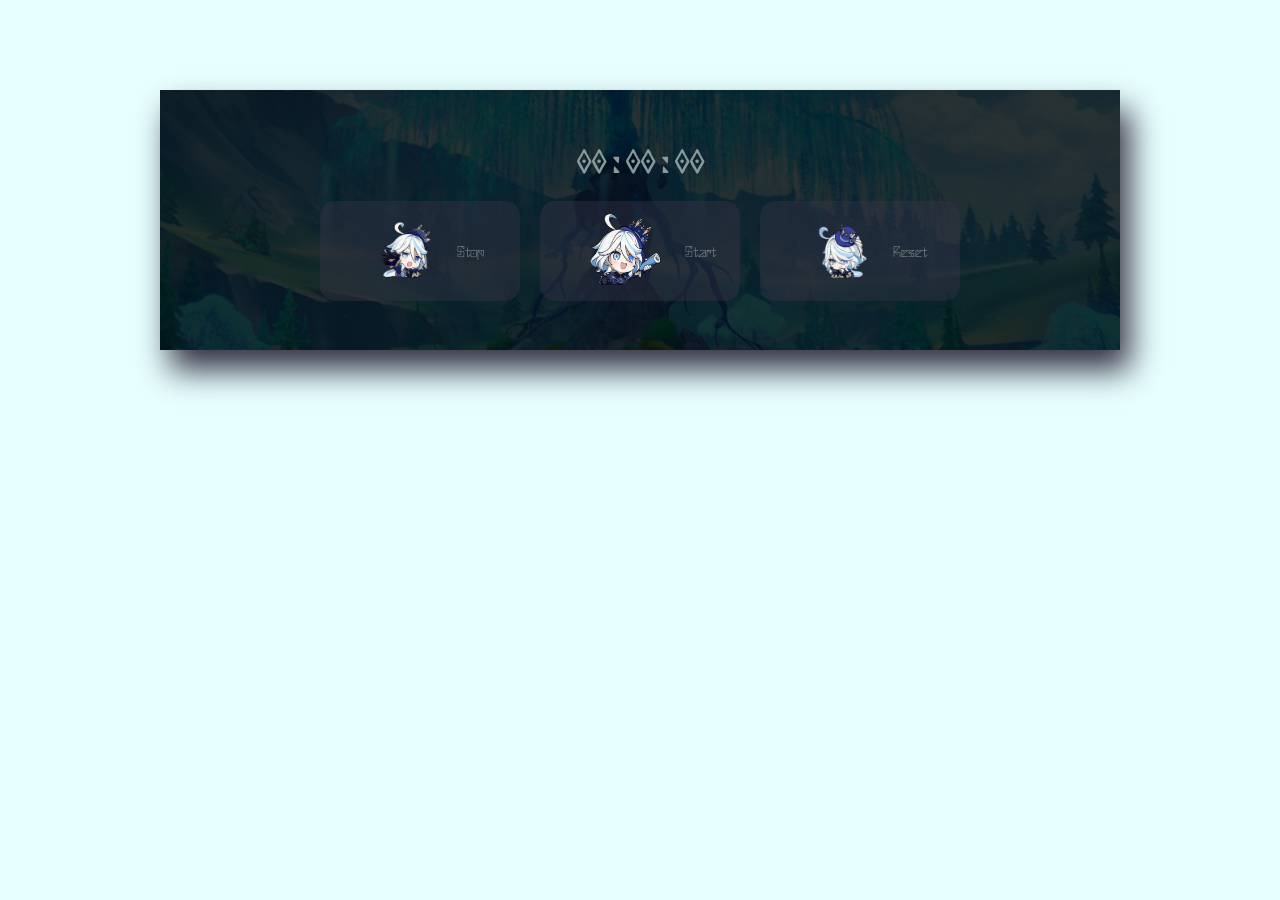
<file: index.html>
<!DOCTYPE html>
<html lang="en">
<head>
    <meta charset="UTF-8">
    <meta name="viewport" content="width=device-width, initial-scale=1.0">
    <title>Furina Stop Watch</title>
    <link rel="icon" type="images/x-icon" href="images/favicon (1).png">
    <link rel="stylesheet" href="Stop Watch.css">
</head>
<body>
    <div class="stopwatch">
        <h1 id="clock">00 : 00 : 00</h1>
        <div class="buttons">
            <div class="holographic-btn" onclick="watchStop()"><img  src="images/furina_stop-removebg-preview (1).png" alt="stop" style="width: 60px;" > <p>Stop</p> </div>
            <div class="holographic-btn" onclick="watchStart()"><img  src="images/furina_start-removebg-preview.png" alt="start"  style="width: 80px;"> <p>Start</p> </div>
            <div class="holographic-btn" onclick="watchReset()"><img  src="images/furina_restart-removebg-preview.png" alt="reset" style="width: 60px;" > <p>Reset</p> </div>
        </div>

    </div>

    <script src="Stop Watch.js"></script>
    
</body>
</html>
</file>
<file: Stop Watch.css>
@import url('https://fonts.googleapis.com/css2?family=Sankofa+Display&display=swap');

body{
    background:#e7ffff ;
    font-family: "Sankofa Display", sans-serif;
    font-weight: 400;
    font-style: normal;

}

::-webkit-scrollbar{
    width:10px;
}

::-webkit-scrollbar-track {
  box-shadow: inset 0 0 5px grey; 
  border-radius: 10px;
}

::-webkit-scrollbar-thumb{
    background-color: #111a49e4;
    border-radius: 10px;
}

::-webkit-scrollbar-thumb:hover{background-color: #111a49;
}

.stopwatch{
    width: 90%;
    height: 200px;
    max-width: 900px;
    background-image: linear-gradient(rgba(0,0,0,0.8), rgba(0,0,0,0.8)), url(images/Fontaine.jfif);
    background-size: cover;
    background-position: center;
    text-align: center;
    padding: 30px ;
    margin: 10vh auto;
    box-shadow: 10px 20px 30px #353244;
    color: #8A9A9A;

}

.buttons{
    display: flex;
    align-items: center;
    justify-content: center;
}

.buttons img{

    margin-left: 20px;
    margin-right: 20px;
    margin-bottom: 0;
    padding: 0;
    display: flex;
}

.buttons.div.p{
    margin-top: 0;
    padding-top: 0;
}

.holographic-btn {
    width: 200px;    
    cursor: url('ArrowCursor.png'), auto ;
    height: 100px;
    background: #35324470;
    display: flex;
    justify-content: center;
    align-items: center;
    position: relative;
    overflow: hidden;
    border-radius: 15px;
    transition: all 0.2s ease;
    margin-left: 10px;
    margin-right: 10px;
}

.holographic-btn p {
    position: relative;
    z-index: 2;
}

.holographic-btn::before {
    content: '';
    position: absolute;
    top: -0%;
    left: -50%;
    width: 200%;
    height: 200%;
    background: linear-gradient(0deg,transparent,transparent 30%,rgba(231, 255, 255, 0.5));
    transform: rotate(-45deg);
    transition: all 0.5s ease;
    opacity: 0;
}

.holographic-btn:hover {
    border-radius: 30px;
    padding: 5px;
    transform: scale(1.05);
    box-shadow: 0 0 20px rgba(231, 255, 255, 0.5);
}

.holographic-btn:hover::before {
    opacity: 1;
    transform: rotate(-45deg) translateY(100%);
}
</file>
